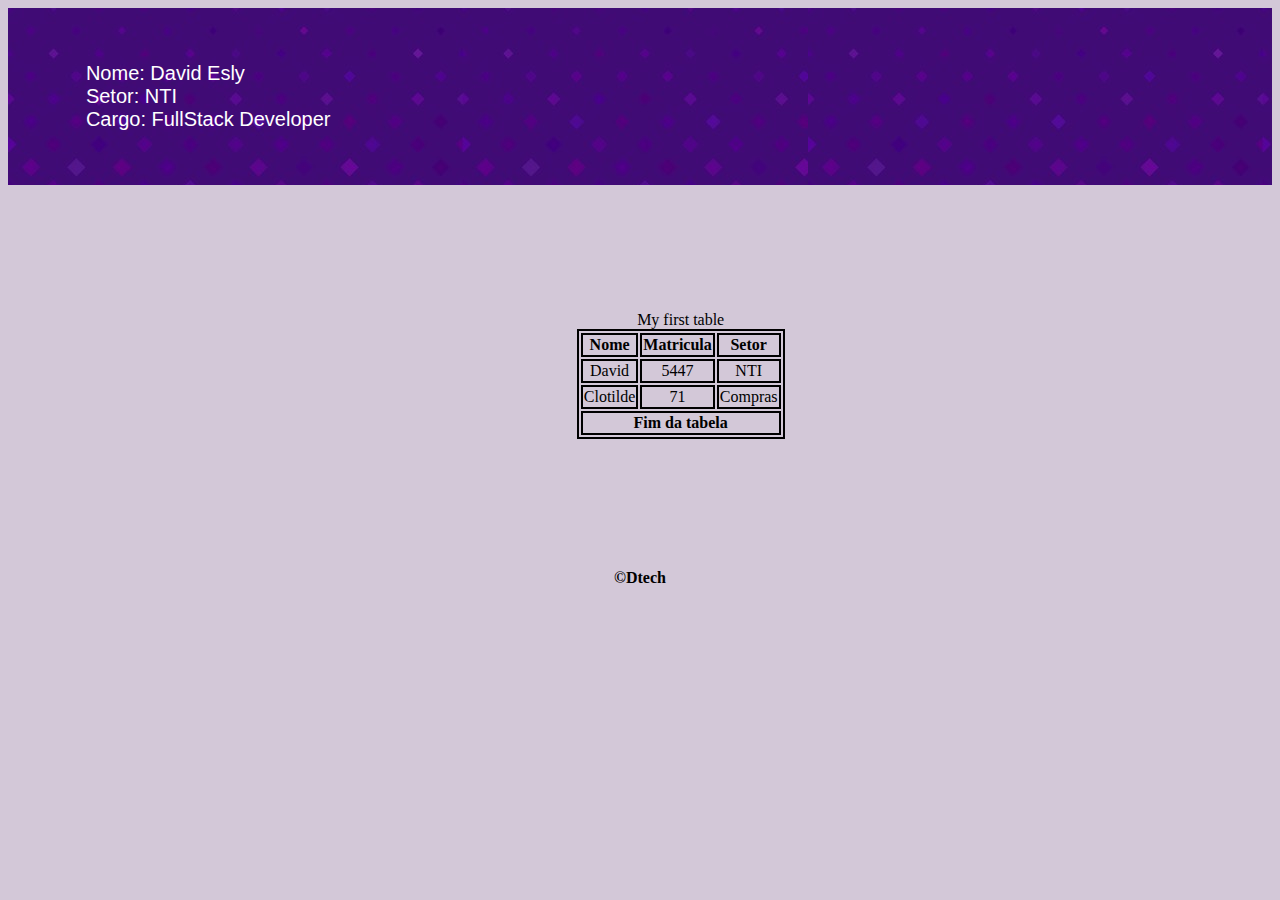
<file: index.html>
<!DOCTYPE html>
<html lang="pt-br">
    <head>
        <title>Welcome to my world</title>
        <meta charset="UTF-8">
        <link rel="stylesheet" href="style.css">
    </head>
    <body class="corpo">
        <header class="cabecalho">
            <ul class="ul-cabecalho">
                <li class="li-cabecalho">Nome: David Esly</li>
                <li class="li-cabecalho">Setor: NTI</li>
                <li class="li-cabecalho">Cargo: FullStack Developer</li>
            </ul>
        </header>
        <table class="tabela-colaboradores">
            <tbody> <!--Assim como o body define o corpo da tabela-->
                <thead> <!--Cabeçalho da tabela tudo dentro dessa tag será mostrado na primeira linha da tabela com o conteudo por default centralizado-->
                    <caption>My first table</caption> <!--Titulo da tabela-->
                    <tr>
                        <th class="celulas">Nome</th> <!--TH Uso similar ao H1 definimos o título de cada coluna na tabela-->
                        <th class="celulas">Matricula</th>
                        <th class="celulas">Setor</th>
                    </tr>
                </thead>
                <tr class="linha-dados">
                    <td class="celulas">David</td>
                    <td class="celulas">5447</td>
                    <td class="celulas">NTI</td>
                </tr>
                <tr class="linha-dados">
                    <td class="celulas">Clotilde</td>
                    <td class="celulas">71</td>
                    <td class="celulas">Compras</td>
                </tr>
                <tfoot> <!--Rodapé da tabela-->
                    <th class="celulas" colspan="3">Fim da tabela</th> <!--colspan utilizado para mesclar uma ou mais células-->
                </tfoot>
            </tbody>
        </table>
        <footer> <!--Rodapé da página-->
            <strong> &copy;Dtech</strong>
        </footer>
    </body>
</html>
</file>
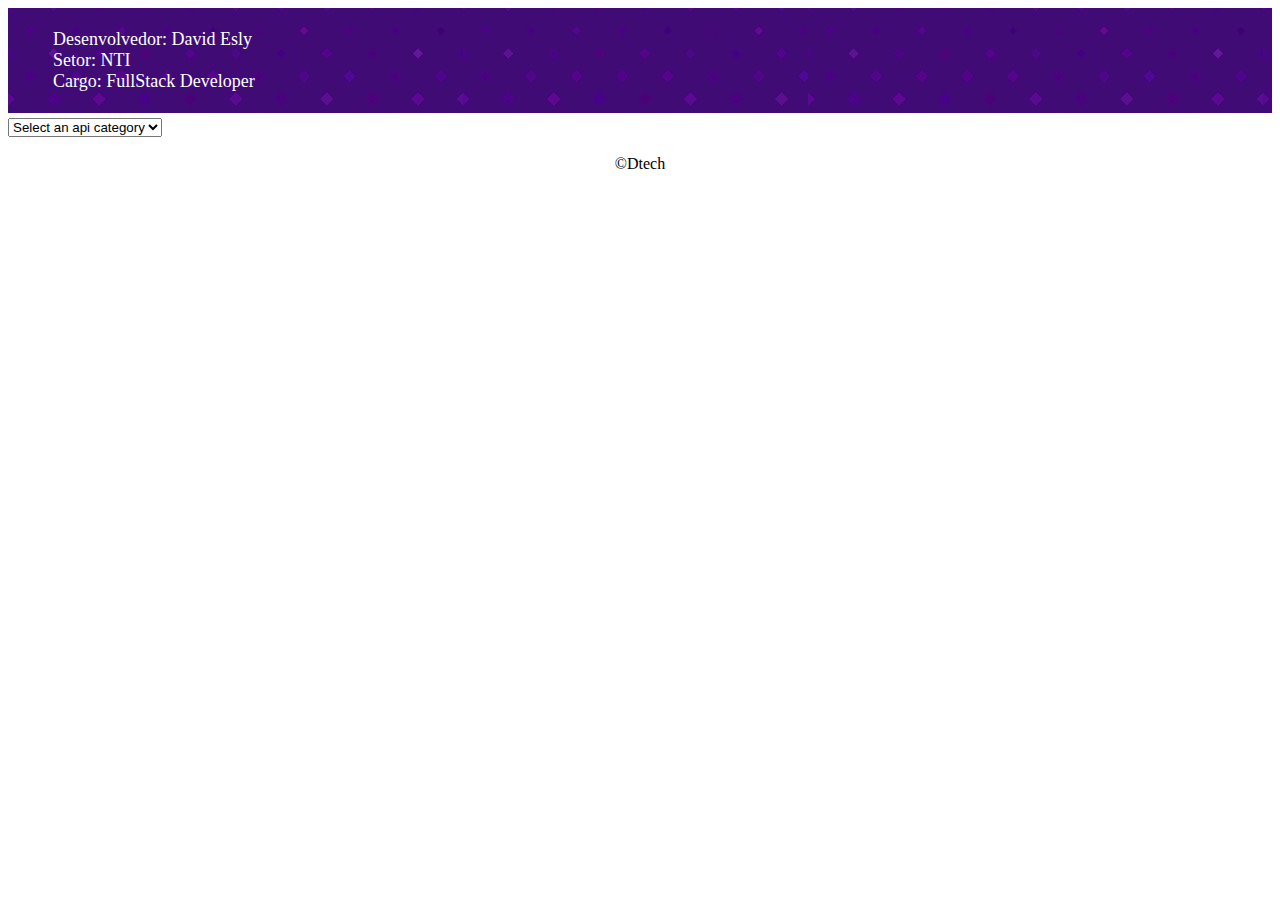
<file: exercicio02/index.html>
<!DOCTYPE html>
<html lang="pt-br">
    <head>
        <meta charset="UTF-8">
        <link rel="stylesheet" href="style.css">
        <meta http-equiv="X-UA-Compatible" content="IE=edge">
        <meta name="viewport" content="width=device-width, initial-scale=1.0">
        <title>APIs List</title>
        
    </head>

    <body>
        <header class="cabecalho">
            <ul>
                <li>Desenvolvedor: David Esly</li>
                <li>Setor: NTI</li>
                <li>Cargo: FullStack Developer</li>
            </ul>
        </header>
        <form action=""> 
            <select name="apis" id="select" onchange="selectApi(this.value)">
              <option value="">Select an api category</option>
           
            </select>
          </form>
          <br>
        <table id="tabela">
        </table>
        <script src="jscript.js"></script>
    </body>
    <footer>&copy;Dtech</footer>
</html>
</file>
<file: style.css>
.corpo{
    background: #d3c8d8;
}

.cabecalho {
    background-image: url("banner2.jpg"); /*Importo uma imagem para o cabecalho*/
    padding: 3%;
}
.ul-cabecalho {
    list-style: none;
}

.li-cabecalho {
    font-size: 20px;
    font-family: sans-serif;
    color: #FFFFFF;
}

.tabela-colaboradores {
    border: black 2px solid;
    margin: 10% 45%;
    
}

.celulas {
    border: black 2px solid;
}

.linha-dados {
    text-align: center;
}

footer {
    text-align: center;
    padding: 3px;
}
</file>
<file: exercicio02/style.css>
.cabecalho {
    background-image: url("banner.jpg");
    padding: 5px;
    margin-bottom: 5px;
}

ul li {
    list-style: none;
    font-size: 18px;
    color: white;
}

table tr td {
    border: 2px solid black;
}

footer {
    text-align: center;
    color: black;
}
</file>
